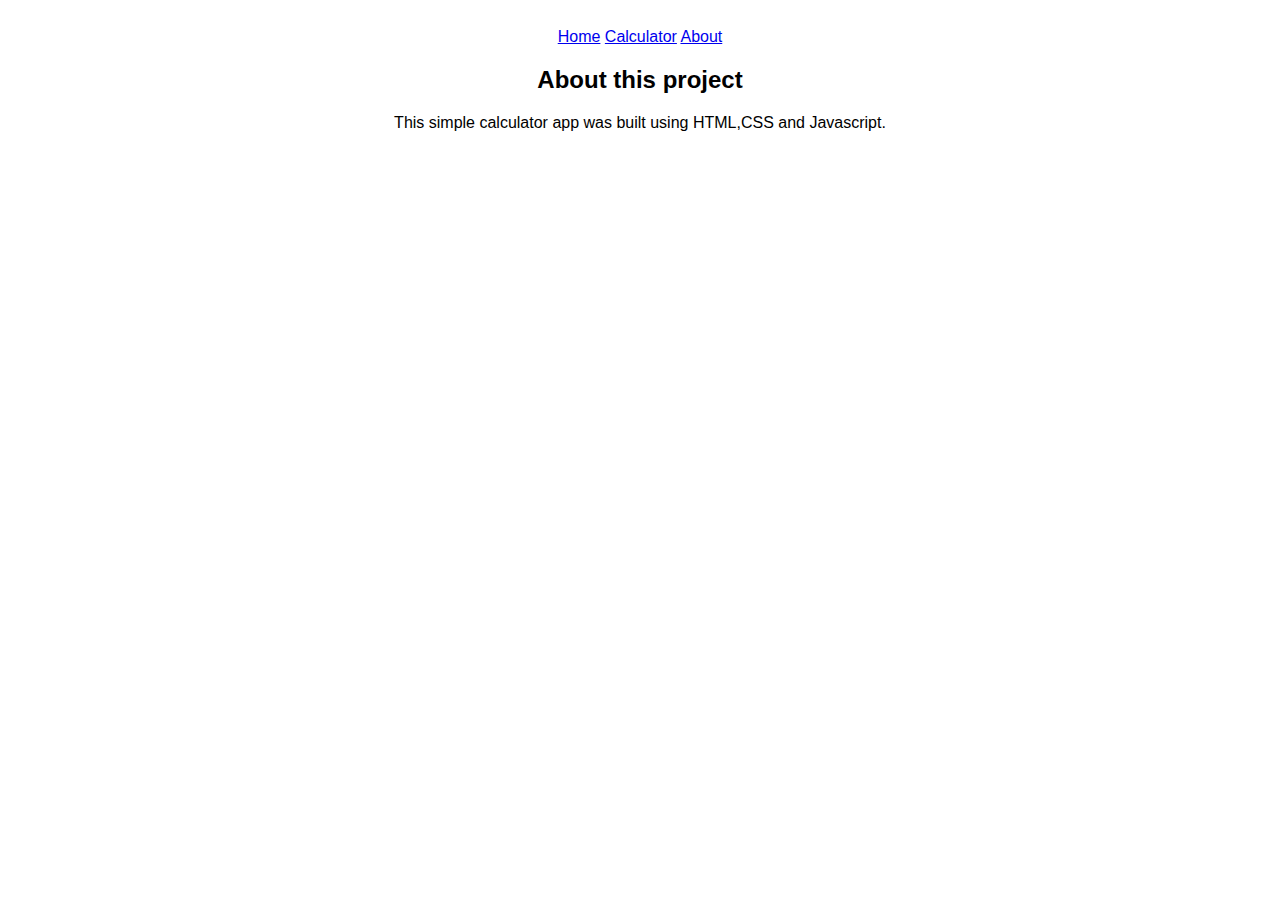
<file: index.html>
<!DOCTYPE html>
<html lang="en">
  <head>
    <meta charset="UTF-8" />
    <meta name="viewport" content="width=device-width, initial-scale=1.0" />
    <title>Calculator</title>
    <link rel="stylesheet" href="makeup.css" />
  </head>
  <body>
    <nav>
      <a href="button.html">Home</a>
      <a href="cal.html">Calculator</a>
      <a href="index.html">About</a>
    </nav>
    <main>
      <h2>About this project</h2>
      <p>This simple calculator app was built using HTML,CSS and Javascript.</p>
    </main>
  </body>
</html>
</file>
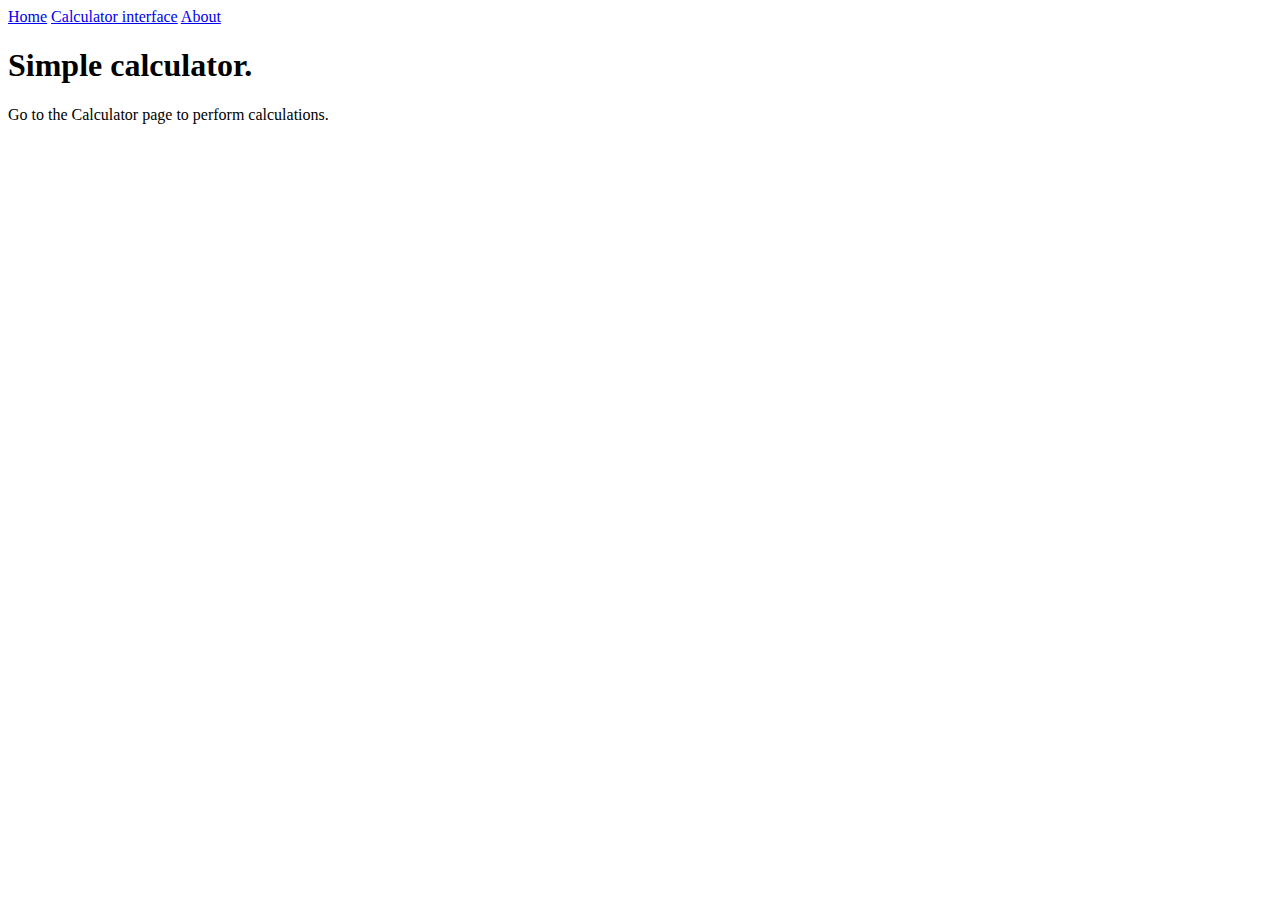
<file: button.html>
<!DOCTYPE html>
<html lang="en">
  <head>
    <meta charset="UTF-8" />
    <meta name="viewport" content="width=device-width, initial-scale=1.0" />
    <title>Calculator.</title>
    <link rel="stylesheeet" href="makeup.css" />
  </head>
  <body>
    <nav>
      <a href="button.html">Home</a>
      <a href="cal.html">Calculator interface</a>
      <a href="index.html">About</a>
    </nav>
    <main>
      <h1>Simple calculator.</h1>
      <p>Go to the Calculator page to perform calculations.</p>
    </main>
  </body>
</html>
</file>
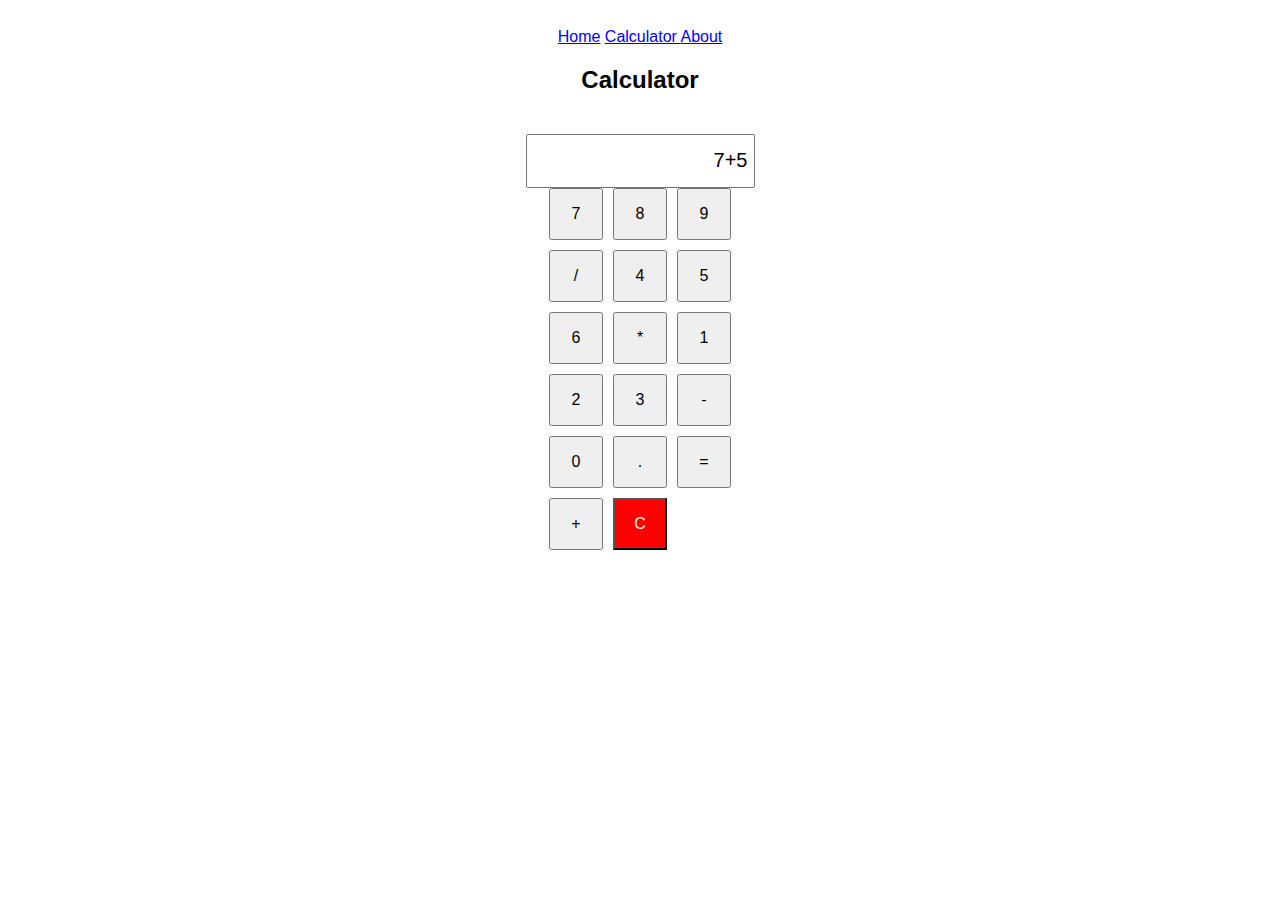
<file: cal.html>
<!DOCTYPE html>
<html lang="en">
  <head>
    <meta charset="UTF-8" />
    <meta name="viewport" content="width=device-width, initial-scale=1.0" />
    <title>Calculator</title>
    <link rel="stylesheet" href="makeup.css" />
  </head>
  <body>
    <nav>
      <a href="button.html">Home</a>
      <a href="cal.html">Calculator </a>
      <a href="index.html">About</a>
    </nav>
    <main>
      <h2>Calculator</h2>
      <div class="calculator">
        <input type="text" id="display" readonly />
        <div class="buttons">
          <button onclick="inputNumber('7')">7</button>
          <button onclick="inputNumber('8')">8</button>

          <button onclick="inputNumber('9')">9</button>
          <button onclick="inputOperator('/')">/</button>
          <button onclick="inputNumber('4')">4</button>
          <button onclick="inputNumber('5')">5</button>
          <button onclick="inputNumber('6')">6</button>
          <button onclick="inputOperator('*')">*</button>
          <button onclick="inputNumber('1')">1</button>
          <button onclick="inputNumber('2')">2</button>
          <button onclick="inputNumber('3')">3</button>
          <button onclick="inputOperator('-')">-</button>
          <button onclick="inputNumber('0')">0</button>
          <button onclick="inputNumber('.')">.</button>
          <button onclick="calculate()">=</button>
          <button onclick="inputOperator('+')">+</button>
          <button class="clear" onclick="clearDisplay()">C</button>
        </div>
      </div>
    </main>
    <script src="script.js"></script>
  </body>
</html>
</file>
<file: makeup.css>
.calculator {
  margin-top: 20px;
  display: inline-block;
}
body {
  padding: 20px;
  text-align: center;
  font-family: Arial, sans-serif;
}
nav {
  margin-bottom: 20px;
}
.buttons {
  justify-content: center;
  display: grid;
  grid-template-columns: repeat(3, 54px);
  gap: 10px;
}

#display {
  width: 215px;
  height: 40px;
  font-size: 20px;
  text-align: right;
  padding: 5px;
}
button {
  font-size: 16px;
  padding: 15px;
}
button.clear {
  color: whitesmoke;
  background-color: #ff0000;
}
</file>
